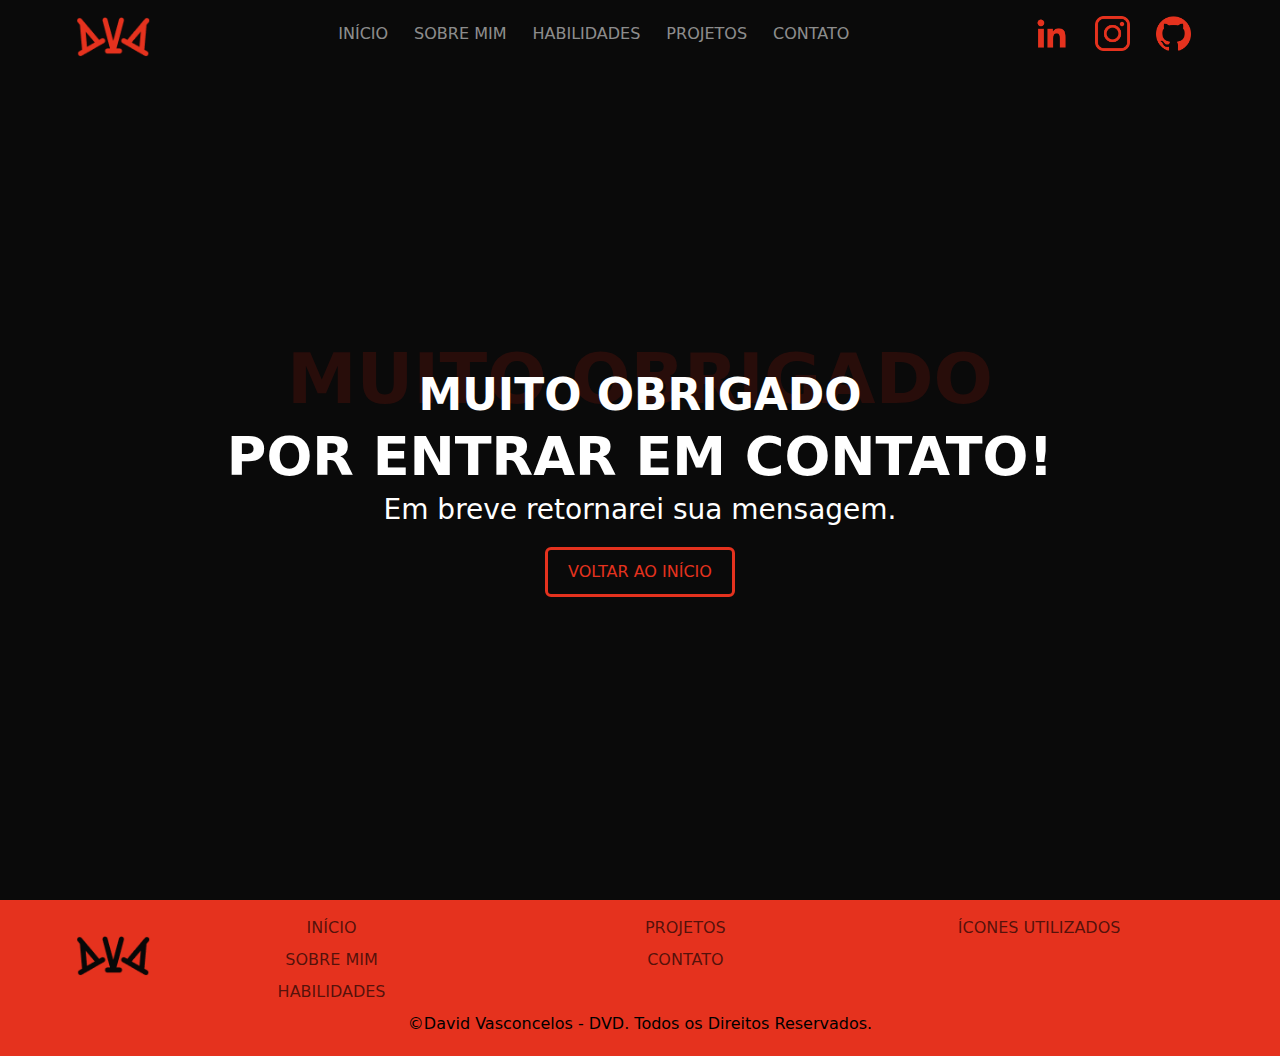
<file: thanks.html>
<!DOCTYPE html>
<html lang="pt-br">
<head>
    <meta charset="UTF-8">
    <meta name="viewport" content="width=device-width, initial-scale=1.0">

    <title>DVD Portfólio</title>
    <link rel="icon" type="image/x-icon" href="./assets/img/dvd.png">

    <link href="https://cdn.jsdelivr.net/npm/bootstrap@5.3.3/dist/css/bootstrap.min.css" rel="stylesheet" integrity="sha384-QWTKZyjpPEjISv5WaRU9OFeRpok6YctnYmDr5pNlyT2bRjXh0JMhjY6hW+ALEwIH" crossorigin="anonymous">

    <link rel="stylesheet" href="./assets/css/style.css">
    <link rel="stylesheet" href="./assets/css/thanks.css">
</head>
<body>
    <!-- Cabeçalho -->
    <header class="navbar navbar-expand-lg fixed-top" data-bs-theme="dark">
        <div class="container-fluid">
            <a href="#" class="navbar-brand">
                <img src="./assets/img/logo.png" alt="David logo (DVD)" height="40">
            </a>

            <button class="navbar-toggler" type="button" data-bs-toggle="offcanvas" data-bs-target="#offcanvasNavbar" aria-controls="offcanvasNavbar" aria-label="Toggle navigation">
                <span class="navbar-toggler-icon"></span>
            </button>

            <div class="collapse navbar-collapse justify-content-center" id="navbarNav">
                <ul class="navbar-nav">
                    <li class="nav-item">
                        <a href="index.html#inicio" class="nav-link" aria-current="page">INÍCIO</a>
                    </li>
                    <li class="nav-item">
                        <a href="index.html#sobre" class="nav-link">SOBRE MIM</a>
                    </li>
                    <li class="nav-item">
                        <a href="index.html#habilidade" class="nav-link">HABILIDADES</a>
                    </li>
                    <li class="nav-item">
                        <a href="index.html#projeto" class="nav-link">PROJETOS</a>
                    </li>
                    <li class="nav-item">
                        <a href="index.html#contato" class="nav-link">CONTATO</a>
                    </li>
                </ul>
            </div>

            <div class="redesociais justify-content-end">
                <ul class="navbar-nav">
                    <li class="nav-item">
                        <a href="https://www.linkedin.com/in/david-torquato/" class="nav-link" target="_blank">
                            <img src="./assets/img/linkedin.png" alt="linked-in" height="35">
                        </a>
                    </li>
                    <li class="nav-item">
                        <a href="https://www.instagram.com/dvdriscad0/" class="nav-link" target="_blank">
                            <img src="./assets/img/instagram.png" alt="instagram" height="35">
                        </a>
                    </li>
                    <li class="nav-item">
                        <a href="https://github.com/dvdRiscado" class="nav-link" target="_blank">
                            <img src="./assets/img/github.png" alt="git-hub" height="35">
                        </a>
                    </li>
                </ul>
            </div>
        </div>
    </header>

    <!-- Menu Mobile -->
    <div class="offcanvas offcanvas-end text-bg-dark" tabindex="-1" id="offcanvasNavbar" aria-labelledby="offcanvasNavbarLabel">
        <div class="offcanvas-header">
          <h1 class="offcanvas-title">MENU</h1>
          <button type="button" class="btn-close text-reset" data-bs-dismiss="offcanvas"></button>
        </div>
        <div class="offcanvas-body align-items-center">
            <div id="navbarNav">
                <ul class="offmenu navbar-nav">
                    <li class="nav-item">
                        <button data-bs-dismiss="offcanvas">
                            <a href="index.html#inicio" class="nav-mobile nav-link" onclick="fecharOffCanvas()">INÍCIO</a>
                        </button>
                    </li>
                    <li class="nav-item">
                        <button data-bs-dismiss="offcanvas">
                            <a href="index.html#sobre" class="nav-mobile nav-link" onclick="fecharOffCanvas()">SOBRE MIM</a>
                        </button>
                    </li>
                    <li class="nav-item">
                        <button data-bs-dismiss="offcanvas">
                            <a href="index.html#habilidade" class="nav-mobile nav-link" onclick="fecharOffCanvas()">HABILIDADES</a>
                        </button>
                    </li>
                    <li class="nav-item">
                        <button data-bs-dismiss="offcanvas">
                            <a href="index.html#projeto" class="nav-mobile nav-link" onclick="fecharOffCanvas()">PROJETOS</a>
                        </button>
                    </li>
                    <li class="nav-item">
                        <button data-bs-dismiss="offcanvas">
                            <a href="index.html#contato" class="nav-mobile nav-link" onclick="fecharOffCanvas()">CONTATO</a>
                        </button>
                    </li>
                </ul>
            </div>

            <div>
                <ul class="offredesociais justify-content-center navbar-nav">
                    <li class="nav-item">
                        <a href="https://www.linkedin.com/in/david-torquato/" class="nav-link" target="_blank">
                            <img src="./assets/img/linkedin.png" alt="linked-in" height="35">
                        </a>
                    </li>
                    <li class="nav-item">
                        <a href="https://www.instagram.com/dvdriscad0/" class="nav-link" target="_blank">
                            <img src="./assets/img/instagram.png" alt="instagram" height="35">
                        </a>
                    </li>
                    <li class="nav-item">
                        <a href="https://github.com/dvdRiscado" class="nav-link" target="_blank">
                            <img src="./assets/img/github.png" alt="git-hub" height="35">
                        </a>
                    </li>
                </ul>
            </div>
        </div>
    </div>

    <!-- SESSÃO: Obrigado -->
    <section class="obrigado container-fluid" id="inicio">
        <span class="ftitulo">MUITO OBRIGADO</span>
        <div class="dtitulo">
            <p class="h2 pintroducao"> MUITO OBRIGADO </p>
            <h1 class="pnome"> POR ENTRAR EM CONTATO! </h1>
            <div class="h3 pfrase"> Em breve retornarei sua mensagem. </div>
            <a href="index.html" class="btn btncontato">VOLTAR AO INÍCIO</a>
        </div>
    </section>

    <!-- Rodapé -->
    <footer class="rodape">
        <div class="navbar navbar-expand-lg">
            <div class="container-fluid">
                <a href="#" class="navbar-brand">
                    <img src="./assets/img/logo(dark).png" alt="David logo (DVD)" height="40">
                </a>
                <ul class="row navbar-nav">
                    <li class="col nav-item">
                        <a class="nav-link" href="#inicio">INÍCIO</a>
                        <a class="nav-link" href="#sobre">SOBRE MIM</a>
                        <a class="nav-link" href="#habilidade">HABILIDADES</a>
                    </li>
                    <li class="col nav-item">
                        <a class="nav-link" href="#projeto">PROJETOS</a>
                        <a class="nav-link" href="#contato">CONTATO</a>
                    </li>
                    <li class="col nav-item">
                        <a class="nav-link" data-bs-toggle="collapse" href="#collapseIcons" role="button" aria-expanded="false" aria-controls="collapseIcons">ÍCONES UTILIZADOS</a>
                        <div class="collapse" id="collapseIcons">
                            <div class="card card-body">
                                <a class="nav-link" href="https://www.flaticon.com/br/icones-gratis/linkedin" target="_blank" title="linkedin ícones">Ícone Linkedin por NajmunNahar - Flaticon</a>
                                <a class="nav-link" href="https://www.flaticon.com/br/icones-gratis/github" target="_blank" title="github ícones">Ícone Github por Pixel perfect - Flaticon</a>
                                <a class="nav-link" href="https://www.flaticon.com/br/icones-gratis/instagram" target="_blank" title="instagram ícones">Ícone Instagram por edt.im - Flaticon</a>
                            </div>
                        </div>
                    </li>
                </ul>
            </div>
        </div>
        <p class="text-align-center">©David Vasconcelos - DVD. Todos os Direitos Reservados.</p>
    </footer>

    <script src="./assets/js/script.js"></script>
    <script src="https://cdn.jsdelivr.net/npm/bootstrap@5.3.3/dist/js/bootstrap.bundle.min.js" integrity="sha384-YvpcrYf0tY3lHB60NNkmXc5s9fDVZLESaAA55NDzOxhy9GkcIdslK1eN7N6jIeHz" crossorigin="anonymous"></script>

    <script type="text/javascript" src="./assets/js/projetos.json"></script>
</body>
</html>
</file>
<file: assets/css/style.css>
* {
  scroll-behavior: smooth;
}

p {
  margin: 0px;
  text-decoration: none;
}

body {
  background-color: #0c0c0c;
}

body::-webkit-scrollbar {
  width: 5px; /* width of the entire scrollbar */
}

body::-webkit-scrollbar-track {
  background: #47100b;
}

body::-webkit-scrollbar-thumb {
  background-color: #c72715;
  border-radius: 10px;
}

body::-webkit-scrollbar-thumb:hover {
  background-color: #ff3821;
  border-radius: 10px;
}

.navbar {
  background: rgb(10, 10, 10);
  transition: top 0.3s;
  /* background: linear-gradient(180deg, rgba(10,10,10,0.8533788515406162) 90%, rgba(10,10,10,0) 100%); */
  padding-left: 5%;
  padding-right: 5%;
}

.nav-item {
  text-align: center;
  margin: 0px 5px;
}

.nav-link {
  padding-bottom: 5px;
  margin-bottom: 10px;
}

.navbar-nav .nav-link.active,
.navbar-nav .nav-link.show {
  color: #e5321e;
  border-bottom: 2px solid #e5321e;
}

.redesociais {
  display: flex;
}

.inicio {
  background-color: #0c0c0c;
  background-image: url("../img/DesktopWallpaperAI.png");
  background-position-x: left;
  background-repeat: no-repeat;

  height: 100vh;
  padding-left: 5%;
  padding-top: 66px;

  display: flex;
  flex-direction: column;
  justify-content: center;
}

.inicio .filtro {
  position: absolute;
  left: 50%;
  top: 50%;
  transform: translate(-50%, -50%);
  background: rgb(12, 12, 12, 1);
  background: linear-gradient(
    180deg,
    rgba(255, 255, 255, 0) 75%,
    rgba(12, 12, 12, 1) 100%
  );
  width: 100%;
  height: 100%;
}

.inicio .pfrase {
  /* font-size: 30px; */
  margin: 0px;
  font-weight: 600;
  color: white;
}

.inicio .pnome {
  font-size: calc(1.375rem + 3.5vw);
  font-weight: 700;
  color: white;
}

.inicio .pfuncao {
  display: flex;
  justify-content: space-between;

  max-width: 50%;

  margin: 0px;
  padding: 8px 15px;
  border-radius: 10px;

  color: black;
  background-color: #e5321e;
}

.inicio .pfuncao p {
  /* font-size: 22px; */
  /* letter-spacing: 1.5px; */
  font-weight: 600;
}

.inicio .pintroducao {
  /* font-size: 20px; */
  color: white;

  width: 55%;
  margin: 20px 0px;
}

.inicio .btncontato {
  width: max-content;
  padding: 10px 20px;

  color: #e5321e;
  font-weight: 500;

  border: 3px solid #e5321e;

  background-color: #101010;
  transition: 0.4s;
}

.offcanvas {
  transition: 0.2s ease-in;
}

.offcanvas-header {
  border-left: 2px solid #e5321e;
  background-color: #e5321e;
  color: black;
}

.offcanvas-body {
  border-left: 2px solid #e5321e;
  background-color: #0c0c0c;
  padding-top: 30px;
}

.offcanvas-title {
  width: 100%;
  text-align: center;
  margin-left: 24px;
}

.offmenu {
  margin: 10px 0px 10px;
}

.offmenu .nav-item button {
  background-color: rgba(0, 0, 0, 0);
  color: white;
  border: 0px solid;
  width: 100%;
}

.offredesociais {
  display: flex;
  flex-direction: row;
}

.offredesociais .nav-item {
  margin: 0px 15px;
}

.sobre {
  background-color: #0c0c0c;
  padding: 0px 5% 50px;
}

.dtitulo {
  position: relative;
  padding: 80px 0px 15px;
}

.titulo {
  left: 50%;
  position: absolute;
  transform: translateX(-50%);
  bottom: 25%;
  margin: 0px;
  color: white;
}

.dtitulo .ftitulo {
  color: #47100b;
  font-weight: 700;
  font-size: calc(1.375rem + 3.5vw);
  opacity: 0.5;
}

.sobtexto h3 {
  color: #e5321e;
}

.sobtexto p {
  color: white;
  margin-left: 5%;
}

.sobjornada {
  margin-bottom: 15px;
}

.sobjornada p {
  margin-left: 5%;
}

.sobformacao {
  margin-bottom: 15px;
}

.sobformacao p {
  margin-left: 5%;
}

.sobformacao .minp {
  margin-left: calc(5% + 15px);
  opacity: 0.8;
}

.sobcurso {
  margin-bottom: 15px;
}

.sobcurso .col {
  padding-left: 5%;
}

.sobcurso .col .minp {
  margin-left: calc(5% + 15px);
  opacity: 0.8;
}

.habilidade {
  background-color: rgb(10, 10, 10);
  padding: 0px 5% 50px;
}

.habilidade h3 {
  color: #e5321e;
}

.habilidade p {
  color: white;
}

.habilidade .divhab {
  padding-bottom: 20px;
}

.habilidade .hab {
  display: flex;
  justify-content: space-between;
  margin-bottom: 5px;
}

.habilidade .progress {
  height: 10px;
  background-color: #1f1f1f;
}

.habilidade .progress-bar {
  height: 9px;
  background: #e5321e;
}

.habilidade .row {
  margin-left: 2.5%;
}

/*-- SESSÃO: PROJETOS --*/

.projeto {
  padding: 0px 5% 50px;
}

.projeto .filtro {
  margin: 0px 10px 20px;
}

.projeto .filtro .row {
  justify-content: center;
  align-items: center;
}

.projeto .filtro .col {
  text-align: center;
  max-width: fit-content;
}

.projeto .filtro .btn {
  color: white;
  margin-bottom: 3px;
}

.projeto .filtro .btn.active {
  color: #e5321e;
  border: 0px solid #e5321e;
  border-bottom: 2px solid #e5321e;
  margin-bottom: 1px;
  border-radius: 0px;
}

.projeto .filtro .btn:active {
  border: 1px solid rgb(0, 0, 0, 0);
  border-bottom: 2px solid #e5321e;
  margin-bottom: 1px;
  border-radius: 0px;
}

.projeto .proj-destaque {
  margin-bottom: 20px;
}

.projeto .destaque {
  margin: 0px 0.5vh;
  border-radius: 10px;
}

.projeto .destaque .col {
  padding: 5px;
  display: flex;
  align-items: center;
  justify-content: center;
}

.projeto .destaque .carousel-dark .carousel-item {
  text-align: center;
}

.projeto .destaque .carousel-dark .carousel-item img {
  border-radius: 10px;
  max-height: 85vh;
  height: auto;
}

.projeto .destaque img {
  border-radius: 10px;
  max-height: 85vh;
  height: auto;
  max-width: 100%;
}

.projeto .destaque .btnFullscreen {
  border-radius: 10px;
  max-height: 85vh;
  max-width: 100%;

  position: absolute;
  top: 50%;

  background-color: #0c0c0c;
}

.projeto .destaque .col-6 {
  padding: 0px;
  width: 50%;
}

.projeto .destaque figure {
  margin: 5px;
}

.projeto .destaque .card-body {
  display: flex;
  height: 100%;
  padding: 8px;
  flex-direction: column;
  justify-content: space-between;
}

.projeto .destaque .card-text {
  text-align: left;
  color: white;
  margin-bottom: 12px;
}

.projeto .destaque .card-text .h6 {
  opacity: 0.7;
  margin-bottom: 5px;
}

.projeto .destaque .card-text .p {
  padding-left: 4%;
}

.projeto .destaque .card-text.descricao-projeto .p {
  margin-bottom: 4px;
}

.projeto .destaque .card-text .printitulo {
  font-weight: 700;
}

.projeto .destaque .baixo .card-text {
  display: flex;
}

.projeto .destaque .card-text.links-projeto {
  display: flex;
  flex-direction: column;
}

.projeto .destaque .card-text.links-projeto .a {
  padding-left: 4%;
}

/* --------------------------------------------------- */

.projeto .filterable-cards {
  display: flex;
  justify-content: center;
  width: 100%;
  flex-wrap: wrap;
  gap: 20px;
}

.projeto .filterable-cards .card {
  flex-basis: 400px;
  background-color: #101010;
  border-radius: 10px;
  text-decoration: none;
}

.projeto .filterable-cards img {
  width: 100%;
  max-height: 200px;
  object-fit: cover;
}

.projeto .filterable-cards .card-body {
  justify-content: center;
  padding: 10px;
  border-radius: 10px;
}

.projeto .filterable-cards .card-breve {
  width: 100%;
  height: 200px;

  display: flex;
  justify-content: center;
  align-items: center;

  color: black;
  padding: 10px;
}

.projeto .filterable-cards .card-text {
  margin: 5px 0px 5px;
  padding: 5px;
  color: white;
}

.projeto .filterable-cards .card-text .h6 {
  margin-left: 5px;
}

.projeto .filterable-cards .card-text .p {
  font-weight: 700;
}

.projeto .filterable-cards .card-body:hover {
  filter: brightness(110%);
  padding: 8px;
}

.contato {
  background-color: #101010;
  padding: 0px 5% 50px;
}

.contato form {
  margin: 0px 10%;
}

.contato .row {
  display: flex;
  flex-direction: column;
}

.contato .form-label {
  color: #e5321e;
  font-weight: 700;
}

.contato input,
textarea {
  margin-bottom: 15px;
}

.contato .dbutton {
  width: 100%;
  text-align: center;
  margin-bottom: 15px;
}

.contato .btnenviar {
  padding: 10px 20px;
  color: #e5321e;
  width: 400px;
  font-weight: 500;
  border: 3px solid #e5321e;

  transition: 0.4s;
}

.contato .txtretorno {
  display: block;
  text-align: center;
  color: #e5321e;
  font-weight: 700;
  letter-spacing: 2px;
  font-size: 20px;
  margin-bottom: 7px;

  transition: all 0.5s;

  display: none;
}

.contato .dredesociais {
  width: 100%;
  display: flex;
  flex-direction: row;
  justify-content: center;
}

.contato .dredesociais a {
  margin: 0px 15px;
}

.rodape,
.rodape .navbar {
  background-color: #e5321e;
}

.rodape .row {
  justify-content: center;
  list-style-type: none;
  width: 100%;
}

.rodape .col {
  text-align: center;
  display: flex;
  flex-direction: column;
}

.rodape .col .nav-link {
  padding-bottom: 0px;
  margin-bottom: 0px;
}

.rodape .card-body {
  border: 1px solid rgb(12, 12, 12);
  padding: 2px 10px 10px;
  margin-top: 8px;
  font-size: 16px;
  text-align: start;
  background-color: #e45342;
}

.rodape p {
  color: black;
  text-align: center;
  padding-bottom: 20px;
}

.btncontato:hover,
.btnenviar:hover {
  background-color: #e5321e;
  color: black;
}

@media (max-width: 991.98px) {
  .redesociais {
    display: none;
  }

  .inicio .pfuncao {
    max-width: 65%;
  }

  .inicio .pintroducao {
    width: 65%;
  }

  .rodape .navbar-brand {
    width: 100%;
    text-align: center;
    margin-left: 5px;
  }
}

@media (max-width: 767.98px) {
  .inicio {
    text-align: center;
    padding: 66px 5% 0px;
  }

  .inicio .pfuncao {
    max-width: none;
    margin: 0px 5%;
  }

  .inicio .pintroducao {
    width: 100%;
  }

  .inicio .btncontato {
    width: auto;
    margin: 0px 20%;
  }

  .sobre .row {
    display: flex;
    flex-direction: column;
  }

  .sobre .sobtexto {
    width: 100%;
  }

  .sobre .sobcurso .row {
    display: flex;
    flex-direction: row;
  }

  .habilidade .divhab .row {
    display: flex;
    flex-direction: column;
  }

  .projeto .destaque.row {
    display: flex;
    flex-direction: column;
  }

  .projeto .destaque .baixo .row {
    display: flex;
    flex-direction: column;
  }

  .contato form {
    margin: 0px;
  }

  .contato .btnenviar {
    width: -webkit-fill-available;
    margin: 0px 20%;
  }
}
</file>
<file: assets/css/thanks.css>
.obrigado {
    background: rgb(10,10,10);
    height: 100vh;
    padding-left: 5%;
    padding-right: 5%;
    padding-top: 66px;

    display: flex;
    flex-direction: column;
    justify-content: center;
    align-items: center;
}

.obrigado .dtitulo {
    padding: 0px;
    position: absolute;
    left: 50%;
    transform: translateX(-50%);

    width: 100%;
    text-align: center;
}

.obrigado .ftitulo {
    color: #47100B;
    font-weight: 700;
    font-size: calc(2.375rem + 2.5vw);
    opacity: 0.5;
    margin-bottom: 18%;
}

.obrigado .pintroducao {
    width: 100%;
    margin-bottom: 3px;
    font-weight: 600;
    font-size: calc(2.025rem + .9vw);
    color: white;
}

.obrigado .pnome {
    font-size: calc(1.375rem + 2.5vw);
    font-weight: 700;
    color: white;
    text-align: center;
    width: 100%;
    margin-bottom: 3px;
}

.obrigado .pfrase {
    color: white;
    margin-bottom: 20px;
}


.obrigado .pfuncao {
    display: flex;
    justify-content: space-between;

    max-width: 50%;

    margin: 0px;
    padding: 8px 15px;
    border-radius: 10px;

    color: black;
    background-color: #E5321E;
}

.obrigado .pfuncao p {
    /* font-size: 22px; */
    /* letter-spacing: 1.5px; */
    font-weight: 600;
}

.obrigado .btncontato {
    width: max-content;
    padding: 10px 20px;

    color:#E5321E;
    /* font-size: 22px; */
    font-weight: 500;

    border: 3px solid #E5321E;

    transition: 0.4s;
}

@media (max-width: 767.98px) {
    .obrigado {
        text-align: center;
        padding: 66px 5% 0px;
    }

    .obrigado .pintroducao {
        width: 100%;
    }

    .obrigado .btncontato {
        width: auto;
        margin: 0px 20%;
    }
}
</file>
